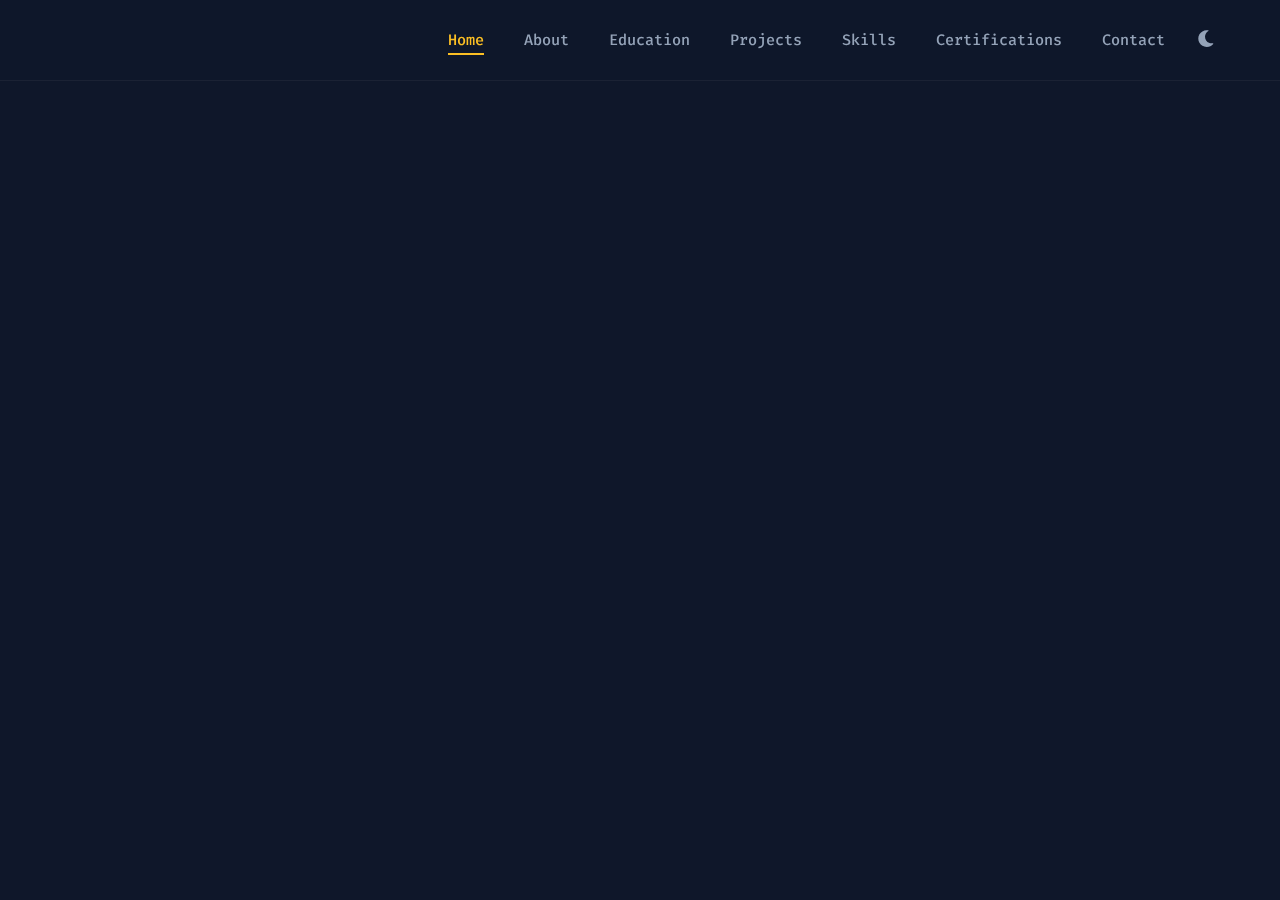
<file: index.html>
<!DOCTYPE html>
<html lang="en">

<head>
    <meta charset="UTF-8">
    <meta name="viewport" content="width=device-width, initial-scale=1.0">
    <title>Eswar Akash Nambula | Portfolio</title>
    <link rel="stylesheet" href="./assets/css/style.css">
    <link rel="stylesheet" href="https://cdnjs.cloudflare.com/ajax/libs/font-awesome/6.0.0/css/all.min.css">
    <link
        href="https://fonts.googleapis.com/css2?family=Fira+Code:wght@400;700&family=Inter:wght@400;600;700&display=swap"
        rel="stylesheet">
</head>

<body>

    <!-- Top Navigation Bar -->
    <header class="navbar">
        <!-- Logo removed -->
        <ul class="nav-links">
            <li><a href="index.html" class="active">Home</a></li>
            <li><a href="pages/about.html">About</a></li>
            <li><a href="pages/education.html">Education</a></li>
            <li><a href="pages/projects.html">Projects</a></li>
            <li><a href="pages/skills.html">Skills</a></li>
            <li><a href="pages/certifications.html">Certifications</a></li>
            <li><a href="pages/contact.html">Contact</a></li>
        </ul>
        <div class="nav-actions">
            <button class="theme-toggle">
                <i class="fas fa-moon"></i>
            </button>
            <button class="menu-toggle">
                <i class="fas fa-bars"></i>
            </button>
        </div>
    </header>

    <!-- Mobile Navigation Overlay -->
    <div class="mobile-nav">
        <a href="index.html">Home</a>
        <a href="pages/about.html">About</a>
        <a href="pages/education.html">Education</a>
        <a href="pages/projects.html">Projects</a>
        <a href="pages/skills.html">Skills</a>
        <a href="pages/certifications.html">Certifications</a>
        <a href="pages/contact.html">Contact</a>
    </div>

    <!-- Main Content -->
    <main class="main-content" style="margin-left: 0; width: 100%;">
        <section class="hero section">
            <h1>Eswar Akash Nambula</h1>
            <h2 class="subtitle highlight-name">Software Developer</h2>
            <p class="summary">
                Aspiring Software Developer with strong skills in Java, Python, and Web Development.
                Passionate about technology, innovation, and building scalable applications.
                Adept at problem-solving, database management, and applying data-driven approaches.
            </p>
            <div style="margin-top: 20px;">
                <a href="pages/projects.html" class="btn">View My Work</a>
                <a href="pages/contact.html" class="btn"
                    style="margin-left: 10px; border-color: var(--text-secondary); color: var(--text-secondary);">Contact
                    Me</a>
            </div>
        </section>
    </main>

    <script src="./assets/js/script.js"></script>
</body>

</html>
</file>
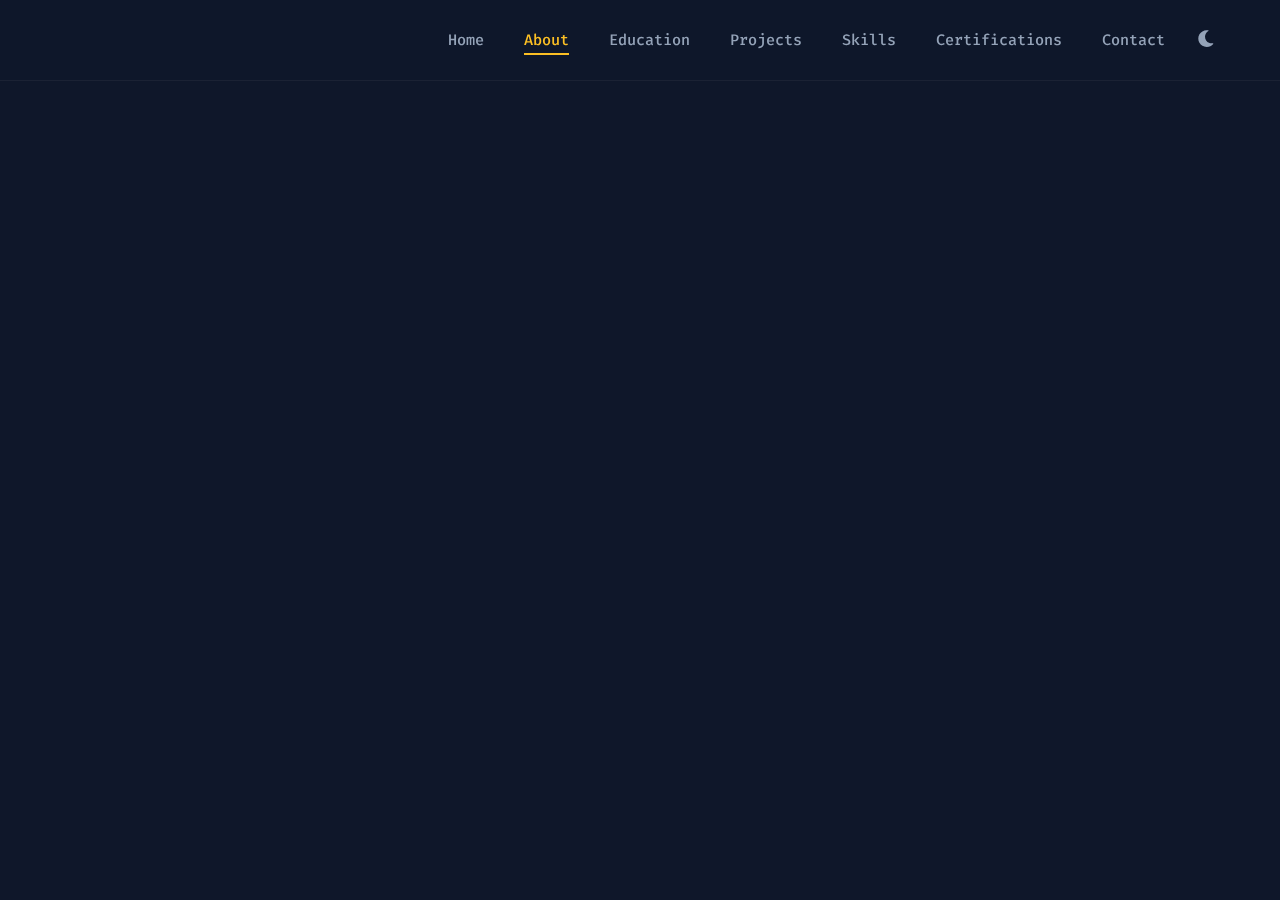
<file: pages/about.html>
<!DOCTYPE html>
<html lang="en">

<head>
    <meta charset="UTF-8">
    <meta name="viewport" content="width=device-width, initial-scale=1.0">
    <title>About Me | Eswar Akash Nambula</title>
    <link rel="stylesheet" href="../assets/css/style.css">
    <link rel="stylesheet" href="https://cdnjs.cloudflare.com/ajax/libs/font-awesome/6.0.0/css/all.min.css">
    <link
        href="https://fonts.googleapis.com/css2?family=Fira+Code:wght@400;700&family=Inter:wght@400;600;700&display=swap"
        rel="stylesheet">
</head>

<body>

    <!-- Top Navigation Bar -->
    <header class="navbar">
        <!-- Logo removed -->
        <ul class="nav-links">
            <li><a href="../index.html">Home</a></li>
            <li><a href="about.html" class="active">About</a></li>
            <li><a href="education.html">Education</a></li>
            <li><a href="projects.html">Projects</a></li>
            <li><a href="skills.html">Skills</a></li>
            <li><a href="certifications.html">Certifications</a></li>
            <li><a href="contact.html">Contact</a></li>
        </ul>
        <div class="nav-actions">
            <button class="theme-toggle">
                <i class="fas fa-moon"></i>
            </button>
            <button class="menu-toggle">
                <i class="fas fa-bars"></i>
            </button>
        </div>
    </header>

    <!-- Mobile Navigation Overlay -->
    <div class="mobile-nav">
        <a href="../index.html">Home</a>
        <a href="about.html">About</a>
        <a href="education.html">Education</a>
        <a href="projects.html">Projects</a>
        <a href="skills.html">Skills</a>
        <a href="certifications.html">Certifications</a>
        <a href="contact.html">Contact</a>
    </div>

    <!-- Main Content -->
    <main class="main-content" style="margin-left: 0; width: 100%;">
        <section class="section">
            <h2 class="text-right" style="margin-bottom: 2rem; color: var(--accent-color);">About Me</h2>
            <div class="about-content">
                <!-- Profile Image -->
                <div class="profile-img-container">
                    <img src="../assets/images/profile.jpg" alt="Eswar Akash Nambula" class="profile-img"
                        onerror="this.style.display='none'; document.querySelector('.profile-img-container').style.display='none';">
                </div>

                <div class="about-text">
                    <p>
                        Hello! I'm Eswar Akash Nambula, an aspiring Software Developer based in Penugonda, Andhra
                        Pradesh.
                    </p>
                    <p>
                        I have a strong foundation in Java, Python, HTML, CSS, and machine learning concepts.
                        My journey involves building scalable applications, integrating REST APIs, and optimizing
                        performance.
                        I am adept at problem-solving, database management, and applying data-driven approaches.
                    </p>
                    <p>
                        I recently completed projects involving Diabetes Prediction using Machine Learning and an
                        Intelligent Virtual Assistant
                        for personalized learning. I am passionate about continuous learning and deeply interested in
                        software optimization
                        and emerging AI technologies.
                    </p>

                    <h3 style="margin-top: 2rem; font-size: 1.2rem; color: var(--text-primary);">Soft Skills</h3>
                    <ul class="skill-list-clean">
                        <li class="skill-item-clean">Problem Solving & Logical Thinking</li>
                        <li class="skill-item-clean">Good Communication</li>
                        <li class="skill-item-clean">Team Collaboration</li>
                        <li class="skill-item-clean">Adaptability</li>
                    </ul>
                </div>
            </div>
        </section>
    </main>

    <script src="../assets/js/script.js"></script>
</body>

</html>
</file>
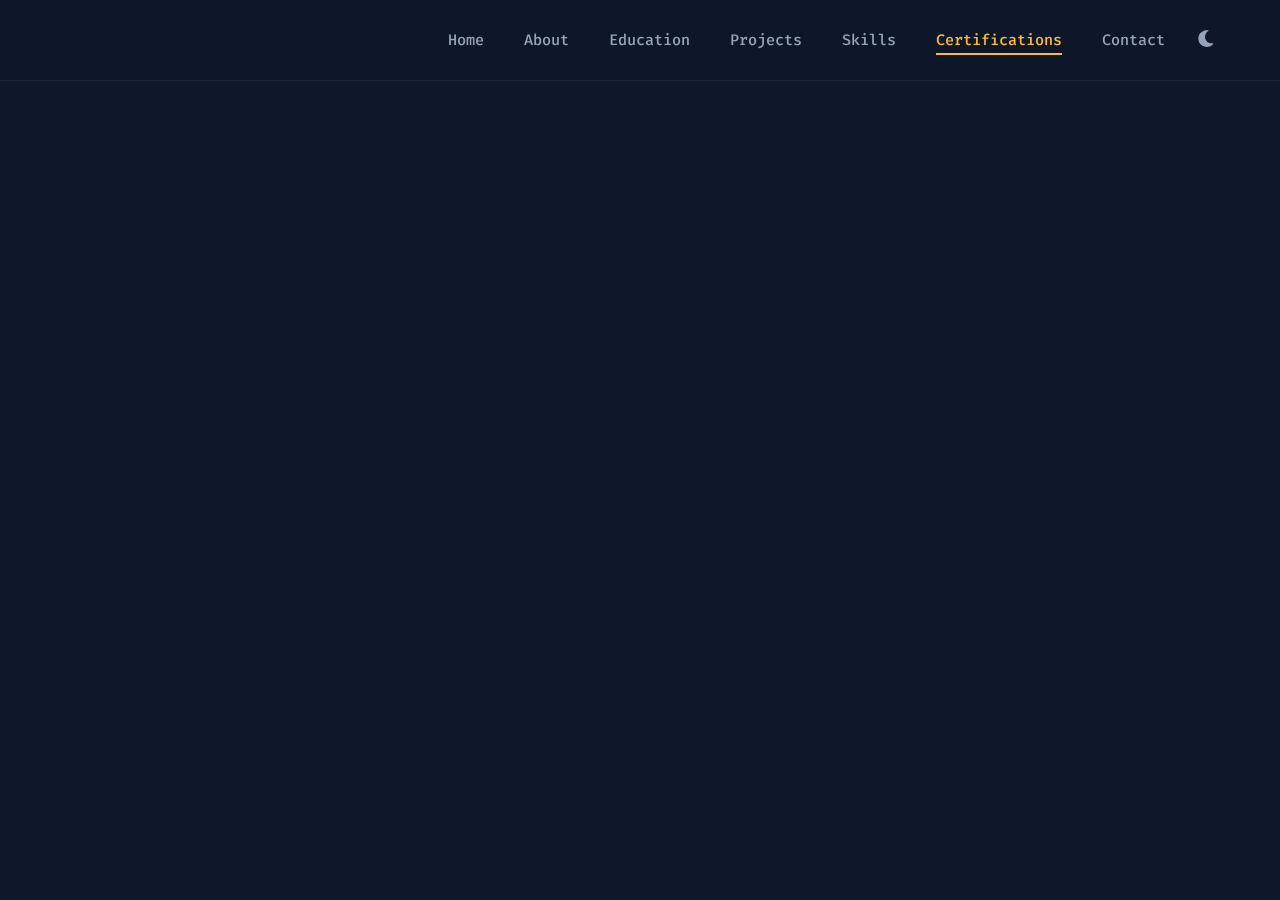
<file: pages/certifications.html>
<!DOCTYPE html>
<html lang="en">

<head>
    <meta charset="UTF-8">
    <meta name="viewport" content="width=device-width, initial-scale=1.0">
    <title>Certifications | Eswar Akash Nambula</title>
    <link rel="stylesheet" href="../assets/css/style.css">
    <link rel="stylesheet" href="https://cdnjs.cloudflare.com/ajax/libs/font-awesome/6.0.0/css/all.min.css">
    <link
        href="https://fonts.googleapis.com/css2?family=Fira+Code:wght@400;700&family=Inter:wght@400;600;700&display=swap"
        rel="stylesheet">
</head>

<body>

    <header class="navbar">
        <!-- Logo removed -->
        <ul class="nav-links">
            <li><a href="../index.html">Home</a></li>
            <li><a href="about.html">About</a></li>
            <li><a href="education.html">Education</a></li>
            <li><a href="projects.html">Projects</a></li>
            <li><a href="skills.html">Skills</a></li>
            <li><a href="certifications.html" class="active">Certifications</a></li>
            <li><a href="contact.html">Contact</a></li>
        </ul>
        <div class="nav-actions">
            <button class="theme-toggle">
                <i class="fas fa-moon"></i>
            </button>
            <button class="menu-toggle">
                <i class="fas fa-bars"></i>
            </button>
        </div>
    </header>

    <div class="mobile-nav">
        <a href="../index.html">Home</a>
        <a href="about.html">About</a>
        <a href="education.html">Education</a>
        <a href="projects.html">Projects</a>
        <a href="skills.html">Skills</a>
        <a href="certifications.html">Certifications</a>
        <a href="contact.html">Contact</a>
    </div>

    <main class="main-content" style="margin-left: 0; width: 100%;">
        <section class="section">
            <h2 class="text-right">Certifications</h2>
            <div class="grid-container">

                <div class="card">
                    <div class="card-header">
                        <h3 class="card-title">ServiceNow</h3>
                    </div>
                    <div class="card-content">
                        <p>Certified System Administrator (CSA) - 2025</p>
                        <p>Certified Application Developer (CAD) - 2025</p>
                    </div>
                </div>

                <div class="card">
                    <div class="card-header">
                        <h3 class="card-title">Oracle</h3>
                    </div>
                    <div class="card-content">
                        <p>Oracle Cloud Infrastructure – Data Science - 2025</p>
                    </div>
                </div>

                <div class="card">
                    <div class="card-header">
                        <h3 class="card-title">GeeksforGeeks (GFG)</h3>
                    </div>
                    <div class="card-content">
                        <p>Programming in Java</p>
                    </div>
                </div>

            </div>
        </section>
    </main>

    <script src="../assets/js/script.js"></script>
</body>

</html>
</file>
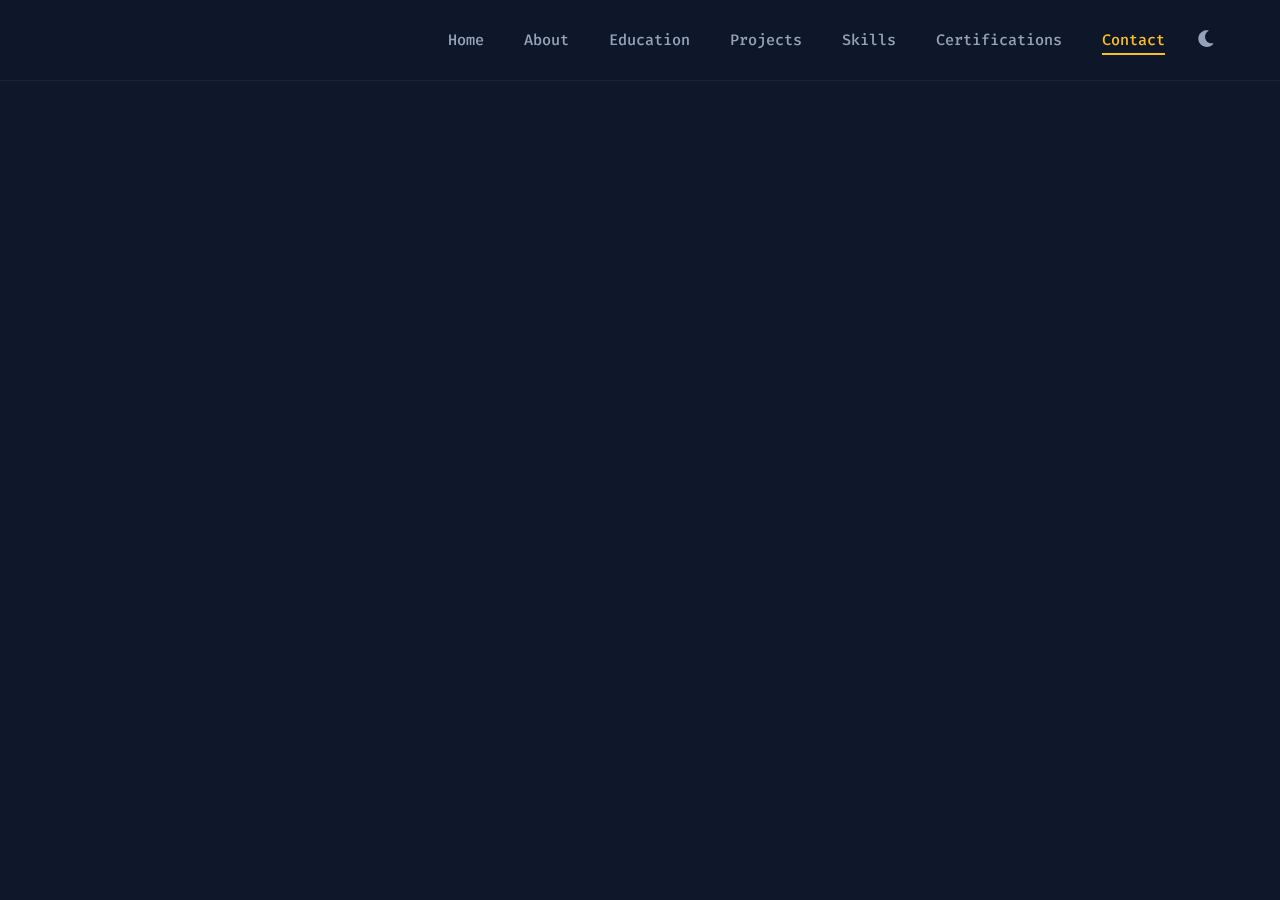
<file: pages/contact.html>
<!DOCTYPE html>
<html lang="en">

<head>
    <meta charset="UTF-8">
    <meta name="viewport" content="width=device-width, initial-scale=1.0">
    <title>Contact | Eswar Akash Nambula</title>
    <link rel="stylesheet" href="../assets/css/style.css">
    <link rel="stylesheet" href="https://cdnjs.cloudflare.com/ajax/libs/font-awesome/6.0.0/css/all.min.css">
    <link
        href="https://fonts.googleapis.com/css2?family=Fira+Code:wght@400;700&family=Inter:wght@400;600;700&display=swap"
        rel="stylesheet">
</head>

<body>

    <header class="navbar">
        <!-- Logo removed -->
        <ul class="nav-links">
            <li><a href="../index.html">Home</a></li>
            <li><a href="about.html">About</a></li>
            <li><a href="education.html">Education</a></li>
            <li><a href="projects.html">Projects</a></li>
            <li><a href="skills.html">Skills</a></li>
            <li><a href="certifications.html">Certifications</a></li>
            <li><a href="contact.html" class="active">Contact</a></li>
        </ul>
        <div class="nav-actions">
            <button class="theme-toggle">
                <i class="fas fa-moon"></i>
            </button>
            <button class="menu-toggle">
                <i class="fas fa-bars"></i>
            </button>
        </div>
    </header>

    <div class="mobile-nav">
        <a href="../index.html">Home</a>
        <a href="about.html">About</a>
        <a href="education.html">Education</a>
        <a href="projects.html">Projects</a>
        <a href="skills.html">Skills</a>
        <a href="certifications.html">Certifications</a>
        <a href="contact.html">Contact</a>
    </div>

    <main class="main-content" style="margin-left: 0; width: 100%;">
        <section class="section">
            <h2>Get In Touch</h2>
            <div class="contact-container">
                <p>
                    I am currently looking for new opportunities. Whether you have a question or just want to say hi,
                    I'll try my best to get back to you!
                </p>

                <div class="contact-links">
                    <a href="mailto:nambulaaakash@gmail.com" class="contact-btn">
                        <i class="fas fa-envelope"></i> Email Me
                    </a>
                    <a href="tel:+918341462856" class="contact-btn">
                        <i class="fas fa-phone"></i> Call Me
                    </a>
                </div>

                <div style="margin-top: 3rem;">
                    <h3>Find me on</h3>
                    <div class="social-links" style="justify-content: center; margin-top: 1rem;">
                        <a href="https://github.com/AkashNambula" target="_blank" style="font-size: 2rem;"><i
                                class="fab fa-github"></i></a>
                        <a href="https://linkedin.com/in/akash-eswar-143180290" target="_blank"
                            style="font-size: 2rem;"><i class="fab fa-linkedin"></i></a>
                    </div>
                </div>
            </div>
        </section>
    </main>

    <script src="../assets/js/script.js"></script>
</body>

</html>
</file>
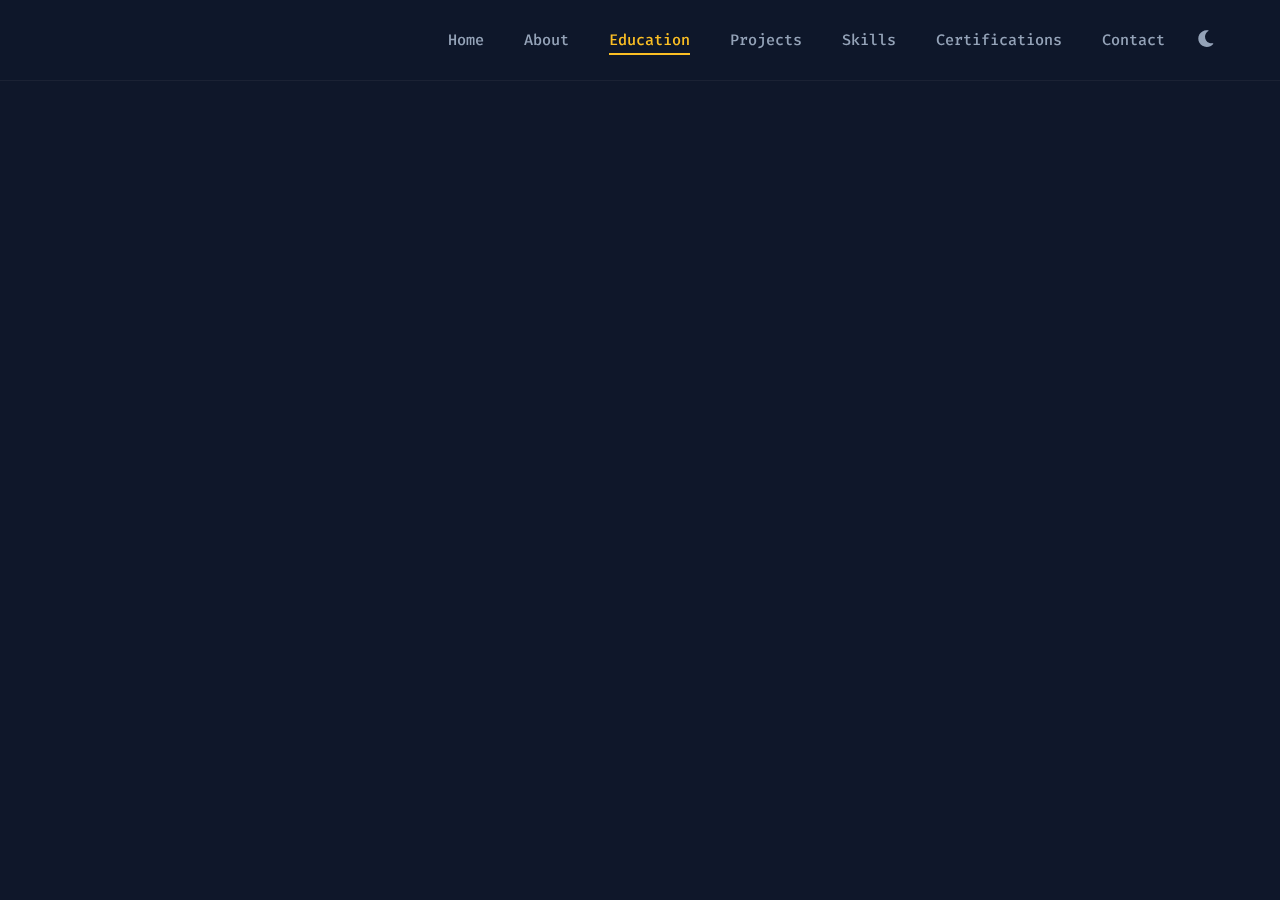
<file: pages/education.html>
<!DOCTYPE html>
<html lang="en">

<head>
    <meta charset="UTF-8">
    <meta name="viewport" content="width=device-width, initial-scale=1.0">
    <title>Education | Eswar Akash Nambula</title>
    <link rel="stylesheet" href="../assets/css/style.css">
    <link rel="stylesheet" href="https://cdnjs.cloudflare.com/ajax/libs/font-awesome/6.0.0/css/all.min.css">
    <link
        href="https://fonts.googleapis.com/css2?family=Fira+Code:wght@400;700&family=Inter:wght@400;600;700&display=swap"
        rel="stylesheet">
</head>

<body>

    <header class="navbar">
        <!-- Logo removed -->
        <ul class="nav-links">
            <li><a href="../index.html">Home</a></li>
            <li><a href="about.html">About</a></li>
            <li><a href="education.html" class="active">Education</a></li>
            <li><a href="projects.html">Projects</a></li>
            <li><a href="skills.html">Skills</a></li>
            <li><a href="certifications.html">Certifications</a></li>
            <li><a href="contact.html">Contact</a></li>
        </ul>
        <div class="nav-actions">
            <button class="theme-toggle">
                <i class="fas fa-moon"></i>
            </button>
            <button class="menu-toggle">
                <i class="fas fa-bars"></i>
            </button>
        </div>
    </header>

    <div class="mobile-nav">
        <a href="../index.html">Home</a>
        <a href="about.html">About</a>
        <a href="education.html">Education</a>
        <a href="projects.html">Projects</a>
        <a href="skills.html">Skills</a>
        <a href="certifications.html">Certifications</a>
        <a href="contact.html">Contact</a>
    </div>

    <main class="main-content" style="margin-left: 0; width: 100%;">
        <section class="section">
            <h2 class="text-right">Education</h2>
            <div class="grid-container">
                <!-- B.Tech -->
                <div class="card">
                    <div class="card-header">
                        <div>
                            <h3 class="card-title">Sri Vasavi Engineering College</h3>
                            <p class="card-subtitle">Tadepalligudem, Andhra Pradesh</p>
                        </div>
                        <span class="card-subtitle">2026</span>
                    </div>
                    <div class="card-content">
                        <p>Bachelor of Technology in Computer Science and Engineering (AIML)</p>
                        <p><strong>CGPA:</strong> 8.0/10</p>
                    </div>
                </div>

                <!-- Intermediate -->
                <div class="card">
                    <div class="card-header">
                        <div>
                            <h3 class="card-title">Sasi Junior College</h3>
                            <p class="card-subtitle">Tanuku, Andhra Pradesh</p>
                        </div>
                        <span class="card-subtitle">2020 – 2022</span>
                    </div>
                    <div class="card-content">
                        <p>Intermediate (MPC)</p>
                        <p><strong>Percentage:</strong> 77%</p>
                    </div>
                </div>

                <!-- School -->
                <div class="card">
                    <div class="card-header">
                        <div>
                            <h3 class="card-title">Sri Chaitanya School</h3>
                            <p class="card-subtitle">Penugonda, Andhra Pradesh</p>
                        </div>
                        <span class="card-subtitle">2019 – 2020</span>
                    </div>
                    <div class="card-content">
                        <p>Secondary School Certificate (SSC)</p>
                        <p><strong>GPA:</strong> 9.2/10 | <strong>Marks:</strong> 534</p>
                    </div>
                </div>

            </div>
        </section>
    </main>

    <script src="../assets/js/script.js"></script>
</body>

</html>
</file>
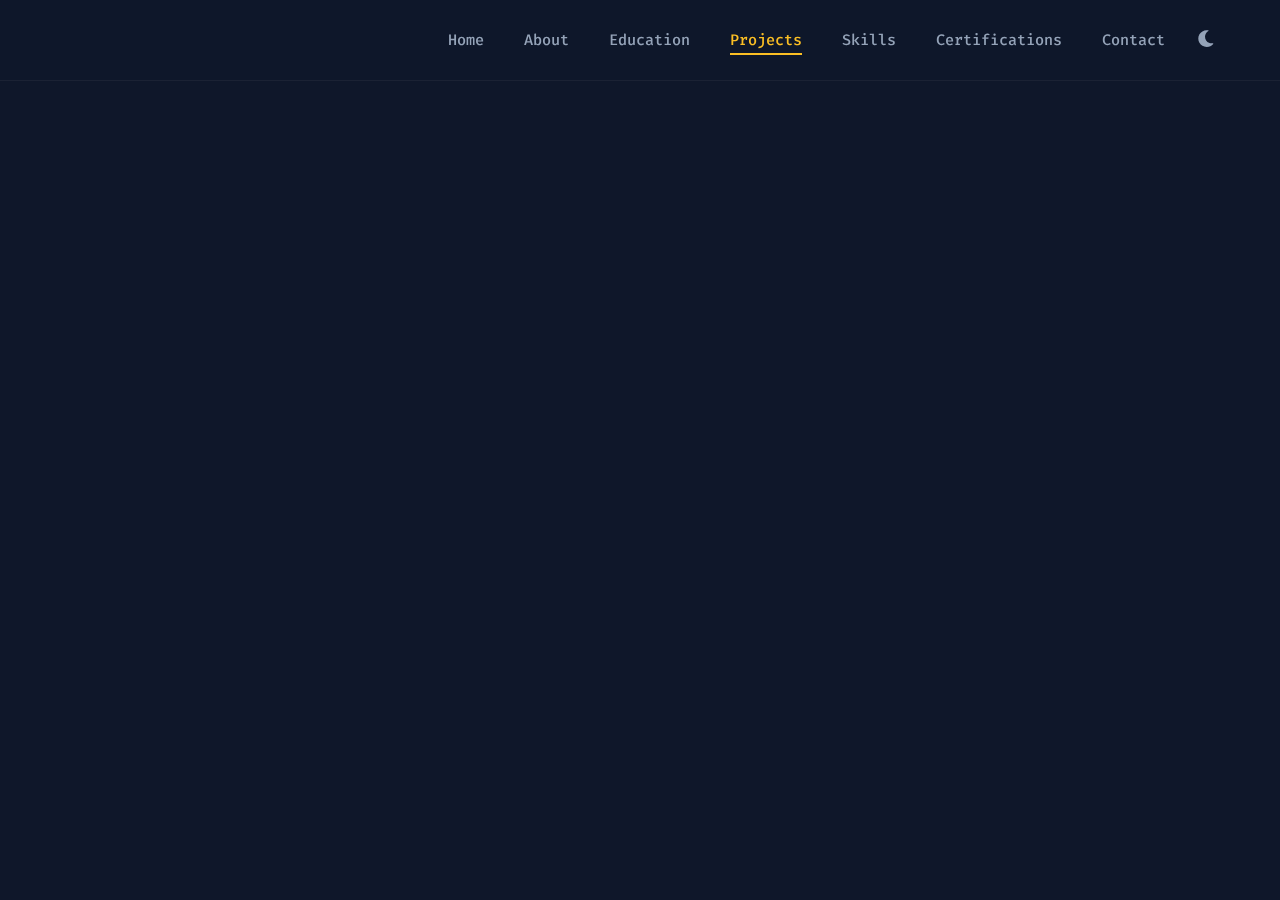
<file: pages/projects.html>
<!DOCTYPE html>
<html lang="en">

<head>
    <meta charset="UTF-8">
    <meta name="viewport" content="width=device-width, initial-scale=1.0">
    <title>Projects | Eswar Akash Nambula</title>
    <link rel="stylesheet" href="../assets/css/style.css">
    <link rel="stylesheet" href="https://cdnjs.cloudflare.com/ajax/libs/font-awesome/6.0.0/css/all.min.css">
    <link
        href="https://fonts.googleapis.com/css2?family=Fira+Code:wght@400;700&family=Inter:wght@400;600;700&display=swap"
        rel="stylesheet">
</head>

<body>

    <header class="navbar">
        <!-- Logo removed -->
        <ul class="nav-links">
            <li><a href="../index.html">Home</a></li>
            <li><a href="about.html">About</a></li>
            <li><a href="education.html">Education</a></li>
            <li><a href="projects.html" class="active">Projects</a></li>
            <li><a href="skills.html">Skills</a></li>
            <li><a href="certifications.html">Certifications</a></li>
            <li><a href="contact.html">Contact</a></li>
        </ul>
        <div class="nav-actions">
            <button class="theme-toggle">
                <i class="fas fa-moon"></i>
            </button>
            <button class="menu-toggle">
                <i class="fas fa-bars"></i>
            </button>
        </div>
    </header>

    <div class="mobile-nav">
        <a href="../index.html">Home</a>
        <a href="about.html">About</a>
        <a href="education.html">Education</a>
        <a href="projects.html">Projects</a>
        <a href="skills.html">Skills</a>
        <a href="certifications.html">Certifications</a>
        <a href="contact.html">Contact</a>
    </div>

    <main class="main-content" style="margin-left: 0; width: 100%;">
        <section class="section">
            <h2 style="text-align: left; margin-top: -40px;">Featured Projects</h2>
            <div class="grid-container">

                <!-- Diabetes Prediction -->
                <div class="card">
                    <div class="card-header">
                        <h3 class="card-title">Diabetes Prediction</h3>
                        <a href="#" class="card-subtitle"><i class="fab fa-github"></i></a>
                    </div>
                    <div class="card-content">
                        <p>
                            Developed a Machine Learning model using Python to predict diabetes risk from clinical data.
                            Implemented preprocessing, feature selection, and ensemble methods to improve accuracy.
                            Built a user-friendly interface with Streamlit for healthcare use.
                        </p>
                        <div class="tech-stack">
                            <span class="tech-tag">Python</span>
                            <span class="tech-tag">Pandas</span>
                            <span class="tech-tag">Scikit-learn</span>
                            <span class="tech-tag">TensorFlow</span>
                            <span class="tech-tag">Streamlit</span>
                        </div>
                    </div>
                </div>

                <!-- Intelligent Virtual Assistant -->
                <div class="card">
                    <div class="card-header">
                        <h3 class="card-title">Intelligent Virtual Assistant</h3>
                        <a href="#" class="card-subtitle"><i class="fab fa-github"></i></a>
                    </div>
                    <div class="card-content">
                        <p>
                            Developed an AI-powered Virtual Teaching Assistant using LLMs, RAG, and OCR to solve
                            competitive
                            exam queries in real-time. Implemented multi-modal inputs (text, voice, image) with offline
                            access and voice-enabled interactive learning.
                        </p>
                        <div class="tech-stack">
                            <span class="tech-tag">LLMs</span>
                            <span class="tech-tag">RAG</span>
                            <span class="tech-tag">OCR</span>
                            <span class="tech-tag">Python</span>
                            <span class="tech-tag">AI</span>
                        </div>
                    </div>
                </div>

            </div>
        </section>
    </main>

    <script src="../assets/js/script.js"></script>
</body>

</html>
</file>
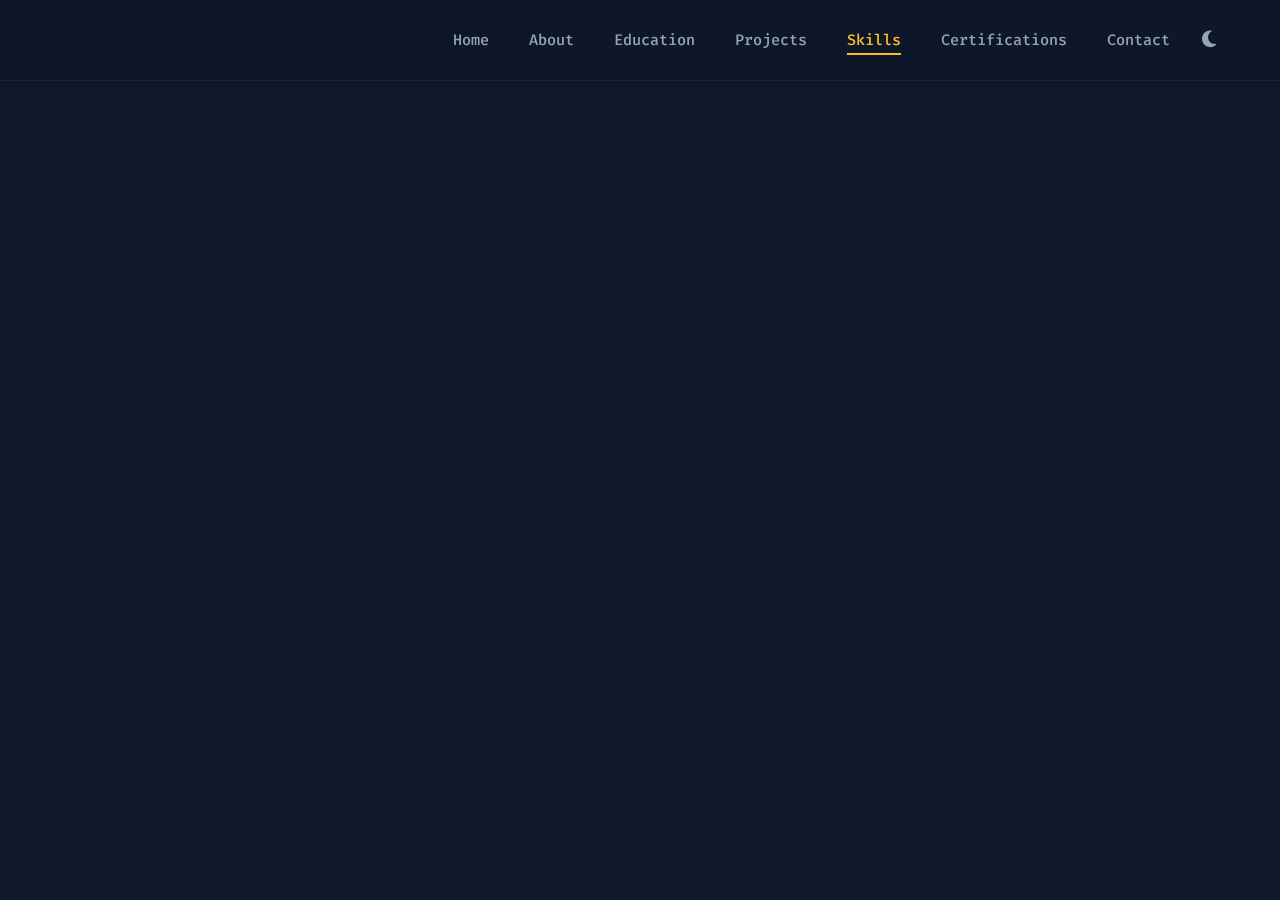
<file: pages/skills.html>
<!DOCTYPE html>
<html lang="en">

<head>
    <meta charset="UTF-8">
    <meta name="viewport" content="width=device-width, initial-scale=1.0">
    <title>Skills | Eswar Akash Nambula</title>
    <link rel="stylesheet" href="../assets/css/style.css">
    <link rel="stylesheet" href="https://cdnjs.cloudflare.com/ajax/libs/font-awesome/6.4.0/css/all.min.css">
    <link
        href="https://fonts.googleapis.com/css2?family=Fira+Code:wght@400;700&family=Inter:wght@400;600;700&display=swap"
        rel="stylesheet">
    <style>
        /* Simplified Skills Page Styles */
        .skills-container {
            max-width: 1000px;
            margin: 0 auto;
        }

        .skill-category-group {
            margin-bottom: 2.5rem;
            position: relative;
            padding-left: 20px;
            border-left: 2px solid rgba(255, 255, 255, 0.05);
        }

        .skill-category-title {
            font-size: 1.2rem;
            color: var(--accent-color);
            margin-bottom: 1rem;
            font-family: var(--font-mono);
            letter-spacing: 1px;
            text-transform: uppercase;
        }

        .clean-skill-list {
            display: flex;
            flex-wrap: wrap;
            gap: 1.5rem;
        }

        .clean-skill-text {
            color: var(--text-primary);
            font-size: 1rem;
            position: relative;
            padding-bottom: 2px;
            transition: var(--transition);
        }

        .clean-skill-text:hover {
            color: var(--accent-color);
        }

        /* Light mode adjustments */
        body.light-mode .clean-skill-text {
            color: var(--text-primary);
        }

        body.light-mode .skill-category-group {
            border-left-color: rgba(0, 0, 0, 0.1);
        }

        /* Top Right Heading specific for this page */
        .section-header-container {
            display: flex;
            justify-content: flex-end;
            margin-bottom: 3rem;
        }
    </style>
</head>

<body>

    <header class="navbar">
        <!-- Logo removed -->
        <ul class="nav-links">
            <li><a href="../index.html">Home</a></li>
            <li><a href="about.html">About</a></li>
            <li><a href="education.html">Education</a></li>
            <li><a href="projects.html">Projects</a></li>
            <li><a href="skills.html" class="active">Skills</a></li>
            <li><a href="certifications.html">Certifications</a></li>
            <li><a href="contact.html">Contact</a></li>
        </ul>
        <div class="nav-actions">
            <button class="theme-toggle">
                <i class="fas fa-moon"></i>
            </button>
            <button class="menu-toggle">
                <i class="fas fa-bars"></i>
            </button>
        </div>
    </header>

    <div class="mobile-nav">
        <a href="../index.html">Home</a>
        <a href="about.html">About</a>
        <a href="education.html">Education</a>
        <a href="projects.html">Projects</a>
        <a href="skills.html">Skills</a>
        <a href="certifications.html">Certifications</a>
        <a href="contact.html">Contact</a>
    </div>

    <main class="main-content" style="margin-left: 0; width: 100%;">
        <section class="section">
            <div class="container skills-container">
                <!-- Heading Top Left -->
                <h2 style="text-align: left; margin-bottom: 3rem;">Technical Skills</h2>

                <div class="skill-category-group">
                    <h3 class="skill-category-title">Languages</h3>
                    <div class="clean-skill-list">
                        <span class="clean-skill-text">Java</span>
                        <span class="clean-skill-text">Python</span>
                        <span class="clean-skill-text">SQL</span>
                    </div>
                </div>

                <div class="skill-category-group">
                    <h3 class="skill-category-title">Frontend</h3>
                    <div class="clean-skill-list">
                        <span class="clean-skill-text">HTML</span>
                        <span class="clean-skill-text">CSS</span>
                        <span class="clean-skill-text">React.js</span>
                        <span class="clean-skill-text">JavaScript</span>
                    </div>
                </div>

                <div class="skill-category-group">
                    <h3 class="skill-category-title">Backend</h3>
                    <div class="clean-skill-list">
                        <span class="clean-skill-text">Spring Boot</span>
                        <span class="clean-skill-text">MySQL</span>
                        <span class="clean-skill-text">REST APIs</span>
                    </div>
                </div>

                <!-- Removed Data Science & AI as requested -->

                <div class="skill-category-group">
                    <h3 class="skill-category-title">Tools & Platforms</h3>
                    <div class="clean-skill-list">
                        <span class="clean-skill-text">Git</span>
                        <span class="clean-skill-text">GitHub</span>
                        <span class="clean-skill-text">VS Code</span>
                        <span class="clean-skill-text">Antigravity</span>
                    </div>
                </div>

                <div class="skill-category-group">
                    <h3 class="skill-category-title">Core Concepts</h3>
                    <div class="clean-skill-list">
                        <span class="clean-skill-text">Object-Oriented Programming (OOPs)</span>
                        <span class="clean-skill-text">Exception Handling</span>
                        <span class="clean-skill-text">Collections Framework</span>
                        <span class="clean-skill-text">DBMS</span>
                    </div>
                </div>

            </div>
        </section>
    </main>

    <script src="../assets/js/script.js"></script>
</body>

</html>
</file>
<file: assets/css/style.css>
/* Global Styles */
:root {
    /* Dark Mode (Default) - Professional Slate & Gold */
    --bg-color: #0f172a;
    /* Slate 900 */
    --card-bg: #1e293b;
    /* Slate 800 */
    --text-primary: #f8fafc;
    /* Slate 50 */
    --text-secondary: #94a3b8;
    /* Slate 400 */
    --accent-color: #fbbf24;
    /* Amber 400 (Gold) */
    --nav-bg: rgba(15, 23, 42, 0.95);
    --shadow: rgba(0, 0, 0, 0.25);
    --font-main: 'Inter', sans-serif;
    --font-mono: 'Fira Code', monospace;
    --transition: all 0.3s ease;
}

body.light-mode {
    /* Light Mode - Clean White & Royal Blue */
    --bg-color: #ffffff;
    --card-bg: #f8fafc;
    /* Slate 50 */
    --text-primary: #0f172a;
    /* Slate 900 */
    --text-secondary: #475569;
    /* Slate 600 */
    --accent-color: #2563eb;
    /* Royal Blue 600 */
    --nav-bg: rgba(255, 255, 255, 0.95);
    --shadow: rgba(0, 0, 0, 0.1);
}

* {
    margin: 0;
    padding: 0;
    box-sizing: border-box;
}

body {
    background-color: var(--bg-color);
    color: var(--text-primary);
    font-family: var(--font-main);
    line-height: 1.6;
    overflow-x: hidden;
    transition: background-color 0.3s ease, color 0.3s ease;
}

a {
    text-decoration: none;
    color: inherit;
    transition: var(--transition);
}

ul {
    list-style: none;
}

/* Typography */
h1,
h2,
h3,
h4,
h5,
h6 {
    color: var(--text-primary);
    font-weight: 700;
    margin-bottom: 1rem;
}

h1 {
    font-size: 3.5rem;
    letter-spacing: -1px;
}

h2 {
    font-size: 2.5rem;
    position: relative;
    display: inline-block;
    margin-bottom: 2rem;
    color: var(--accent-color);
}

h3 {
    font-size: 1.5rem;
}

p {
    color: var(--text-secondary);
    margin-bottom: 1rem;
    max-width: 800px;
    margin-left: auto;
    margin-right: auto;
}

/* Utilities */
.container {
    max-width: 1200px;
    margin: 0 auto;
    padding: 0 2rem;
}

.section {
    padding: 60px 0;
    /* Reduced padding for cleaner look */
    min-height: 100vh;
    display: flex;
    flex-direction: column;
    justify-content: center;
    opacity: 0;
    animation: fadeInUp 0.8s ease-out forwards;
}

@keyframes fadeInUp {
    from {
        opacity: 0;
        transform: translateY(20px);
    }

    to {
        opacity: 1;
        transform: translateY(0);
    }
}

.btn {
    display: inline-block;
    padding: 0.8rem 2rem;
    background-color: transparent;
    border: 2px solid var(--accent-color);
    color: var(--accent-color);
    border-radius: 50px;
    font-weight: 600;
    font-size: 1rem;
    cursor: pointer;
    margin-top: 1.5rem;
    transition: var(--transition);
}

.btn:hover {
    background-color: var(--accent-color);
    color: var(--bg-color);
    transform: translateY(-2px);
    box-shadow: 0 5px 15px var(--shadow);
}

/* Navbar */
.navbar {
    position: fixed;
    top: 0;
    left: 0;
    width: 100%;
    height: 80px;
    background-color: var(--nav-bg);
    backdrop-filter: blur(12px);
    display: flex;
    justify-content: flex-end;
    align-items: center;
    padding: 0 5%;
    z-index: 1000;
    box-shadow: 0 1px 0 rgba(255, 255, 255, 0.05);
    /* Softer shadow */
    transition: background-color 0.3s ease;
}

.logo {
    display: none;
}

.nav-links {
    display: flex;
    gap: 2.5rem;
    margin-right: 2rem;
}

.nav-links li a {
    font-size: 0.95rem;
    font-weight: 500;
    color: var(--text-secondary);
    position: relative;
    font-family: var(--font-mono);
}

.nav-links li a::after {
    content: '';
    position: absolute;
    width: 0;
    height: 2px;
    bottom: -5px;
    left: 0;
    background-color: var(--accent-color);
    transition: width 0.3s ease;
}

.nav-links li a:hover,
.nav-links li a.active {
    color: var(--accent-color);
}

.nav-links li a:hover::after,
.nav-links li a.active::after {
    width: 100%;
}

.nav-actions {
    display: flex;
    align-items: center;
    gap: 1rem;
}

.theme-toggle {
    background: none;
    border: none;
    color: var(--text-secondary);
    font-size: 1.2rem;
    cursor: pointer;
    transition: var(--transition);
}

.theme-toggle:hover {
    color: var(--accent-color);
    transform: rotate(15deg);
}

.menu-toggle {
    display: none;
    background: none;
    border: none;
    color: var(--text-primary);
    font-size: 1.5rem;
    cursor: pointer;
}

/* Mobile Nav Overlay */
.mobile-nav {
    position: fixed;
    top: 0;
    right: -100%;
    width: 70%;
    height: 100vh;
    background-color: var(--card-bg);
    display: flex;
    flex-direction: column;
    justify-content: center;
    align-items: center;
    gap: 2rem;
    transition: 0.3s ease-in-out;
    z-index: 999;
    box-shadow: -5px 0 15px var(--shadow);
}

.mobile-nav.active {
    right: 0;
}

.mobile-nav a {
    font-size: 1.2rem;
    color: var(--text-primary);
    font-family: var(--font-mono);
}

/* Hero Section */
.hero {
    text-align: center;
    align-items: center;
    padding-top: 80px;
}

.hero h1 {
    margin-bottom: 0.5rem;
    color: var(--text-primary);
}

.hero .highlight-name {
    color: var(--accent-color);
    display: block;
    margin-top: 0.5rem;
    font-size: 1.5rem;
    font-weight: 400;
    font-family: var(--font-mono);
}

.hero .summary {
    font-size: 1.1rem;
    line-height: 1.8;
    max-width: 700px;
    color: var(--text-secondary);
    margin: 2rem auto;
}

/* About Page - CLEANER DESIGN */
.about-content {
    display: flex;
    flex-direction: column;
    align-items: center;
    gap: 2rem;
    text-align: center;
}

.about-text {
    max-width: 800px;
}

/* Profile Image Update: Removed heavy border */
.profile-img-container {
    width: 180px;
    height: 180px;
    border-radius: 50%;
    overflow: hidden;
    /* border: 4px solid var(--accent-color);  <-- Removed heavy border */
    box-shadow: 0 10px 30px var(--shadow);
    /* Softer shadow */
    margin-bottom: 1.5rem;
    background-color: var(--card-bg);
}

.profile-img {
    width: 100%;
    height: 100%;
    object-fit: cover;
}

.skill-list-clean {
    display: flex;
    justify-content: center;
    flex-wrap: wrap;
    gap: 1.5rem;
    margin-top: 1rem;
    list-style: none;
    padding: 0;
}

.skill-item-clean {
    color: var(--text-secondary);
    font-size: 1rem;
    position: relative;
    padding-left: 1.2rem;
}

.skill-item-clean::before {
    content: '•';
    color: var(--accent-color);
    position: absolute;
    left: 0;
    font-size: 1.2rem;
    line-height: 1;
}

/* Cards (Projects, Education, etc.) */
.grid-container {
    display: grid;
    grid-template-columns: repeat(auto-fit, minmax(300px, 1fr));
    gap: 2rem;
    width: 100%;
    max-width: 1200px;
    margin: 0 auto;
}

.card {
    background-color: var(--card-bg);
    padding: 2rem;
    border-radius: 12px;
    transition: var(--transition);
    border: 1px solid transparent;
    box-shadow: 0 4px 6px var(--shadow);
}

.card:hover {
    transform: translateY(-5px);
    border-color: var(--accent-color);
}

.card-header {
    display: flex;
    justify-content: space-between;
    align-items: flex-start;
    margin-bottom: 1rem;
}

.card-title {
    color: var(--text-primary);
    font-size: 1.3rem;
    margin-bottom: 0.5rem;
}

.card-subtitle {
    color: var(--accent-color);
    font-family: var(--font-mono);
    font-size: 0.9rem;
}

.tech-stack {
    display: flex;
    flex-wrap: wrap;
    gap: 0.8rem;
    margin-top: 1.5rem;
}

.tech-tag {
    color: var(--accent-color);
    font-family: var(--font-mono);
    font-size: 0.8rem;
    background: rgba(251, 191, 36, 0.1);
    padding: 0.25rem 0.5rem;
    border-radius: 4px;
}

/* Skills Cards (from new design) */
.skills-grid {
    display: grid;
    grid-template-columns: repeat(auto-fit, minmax(300px, 1fr));
    gap: 2rem;
    width: 100%;
    max-width: 1200px;
    margin: 0 auto;
}

.skill-card {
    background-color: var(--card-bg);
    padding: 2rem;
    border-radius: 16px;
    box-shadow: 0 10px 30px -15px var(--shadow);
    transition: var(--transition);
    border: 1px solid rgba(255, 255, 255, 0.05);
    display: flex;
    flex-direction: column;
    align-items: flex-start;
    height: 100%;
}

.skill-card:hover {
    transform: translateY(-10px);
    border-color: var(--accent-color);
    box-shadow: 0 20px 40px -15px rgba(2, 12, 27, 0.7);
}

.skill-icon {
    font-size: 2.5rem;
    color: var(--accent-color);
    margin-bottom: 1.5rem;
}

.skill-card h3 {
    font-size: 1.4rem;
    margin-bottom: 1.5rem;
    color: var(--text-primary);
    position: relative;
    width: 100%;
}

.skill-card h3::after {
    content: '';
    position: absolute;
    bottom: -10px;
    left: 0;
    width: 40px;
    height: 3px;
    background-color: var(--accent-color);
    border-radius: 2px;
}

.skill-tags {
    display: flex;
    flex-wrap: wrap;
    gap: 0.8rem;
    margin-top: auto;
    width: 100%;
}

.skill-tag {
    background: rgba(251, 191, 36, 0.08);
    /* Gold/Amber tint */
    color: var(--accent-color);
    font-family: var(--font-mono);
    font-size: 0.85rem;
    padding: 0.5rem 1rem;
    border-radius: 4px;
    transition: var(--transition);
    border: 1px solid transparent;
    flex-grow: 1;
    text-align: center;
}

.skill-tag:hover {
    background: var(--accent-color);
    color: var(--bg-color);
    transform: translateY(-2px);
}

body.light-mode .skill-tag {
    background: rgba(37, 99, 235, 0.1);
}

body.light-mode .skill-tag:hover {
    color: #ffffff;
}

/* Contact */
.contact-container {
    text-align: center;
    max-width: 700px;
    margin: 0 auto;
}

.contact-links {
    display: flex;
    justify-content: center;
    gap: 2rem;
    margin-top: 3rem;
    flex-wrap: wrap;
}

.contact-btn {
    display: inline-flex;
    align-items: center;
    gap: 0.8rem;
    padding: 1rem 2rem;
    background: var(--card-bg);
    border-radius: 50px;
    font-size: 1.1rem;
    color: var(--text-primary);
    transition: var(--transition);
    border: 1px solid transparent;
}

.contact-btn:hover {
    color: var(--accent-color);
    border-color: var(--accent-color);
    transform: translateY(-3px);
}

/* Responsive */
@media (max-width: 768px) {
    .nav-links {
        display: none;
    }

    .menu-toggle {
        display: block;
    }

    .navbar {
        height: 70px;
    }

    .section {
        padding: 80px 1rem;
    }

    .hero h1 {
        font-size: 2.5rem;
    }

    .btn {
        padding: 0.6rem 1.5rem;
    }
}
</file>
